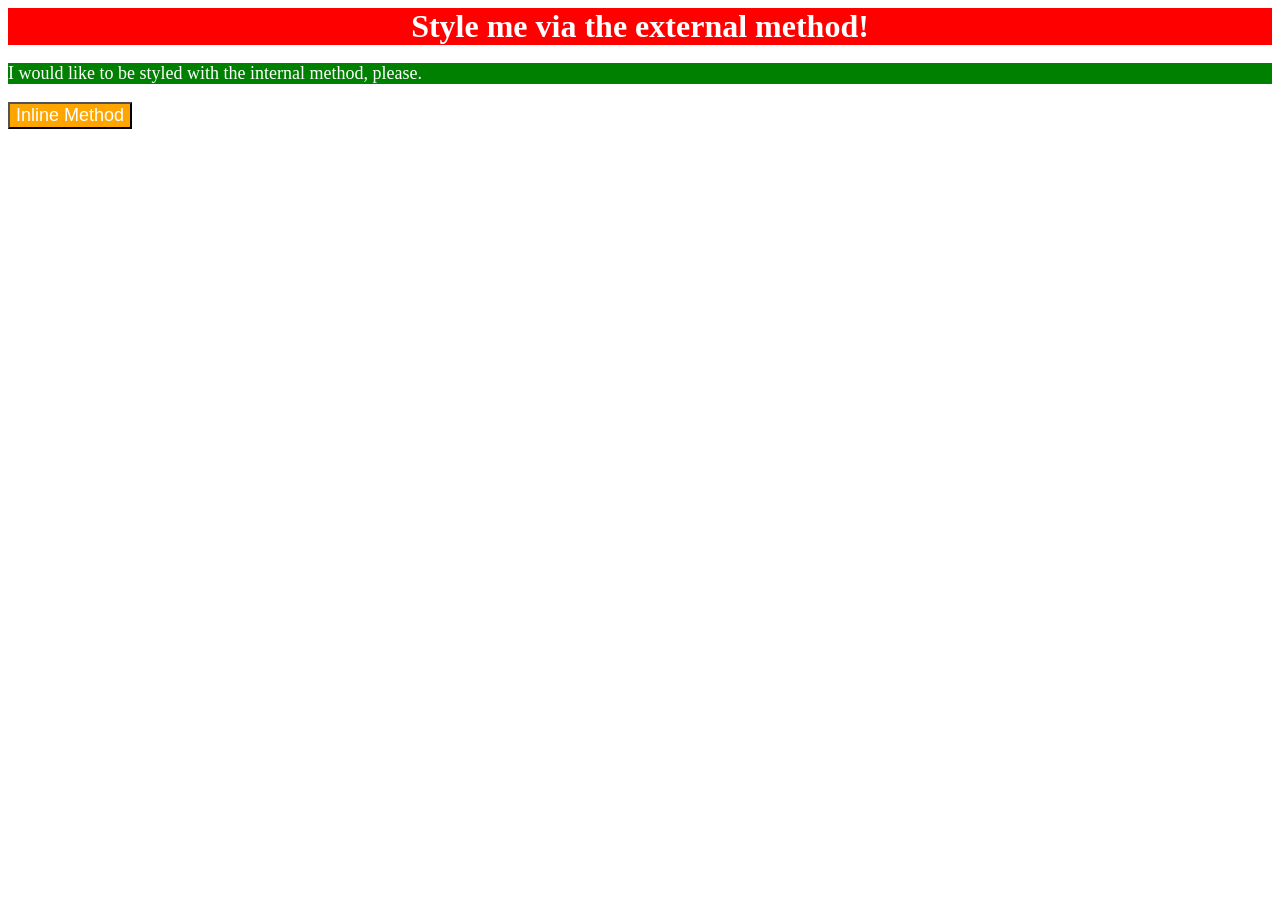
<file: foundations/intro-to-css/01-css-methods/index.html>
<!DOCTYPE html>
<html lang="en">
  <head>
    <meta charset="UTF-8">
    <meta http-equiv="X-UA-Compatible" content="IE=edge">
    <meta name="viewport" content="width=device-width, initial-scale=1.0">
    <link rel="stylesheet" href="style.css">
    <style>
      p {color: white;
      background: green;
    font-size: 18px;}
    </style>
    <title>Methods for Adding CSS</title>
  </head>
  <body>
    <div>Style me via the external method!</div>
    <p>I would like to be styled with the internal method, please.</p>
    <button style="background:orange;color:white;font-size:18px;">Inline Method</button>
  </body>
</html>
</file>
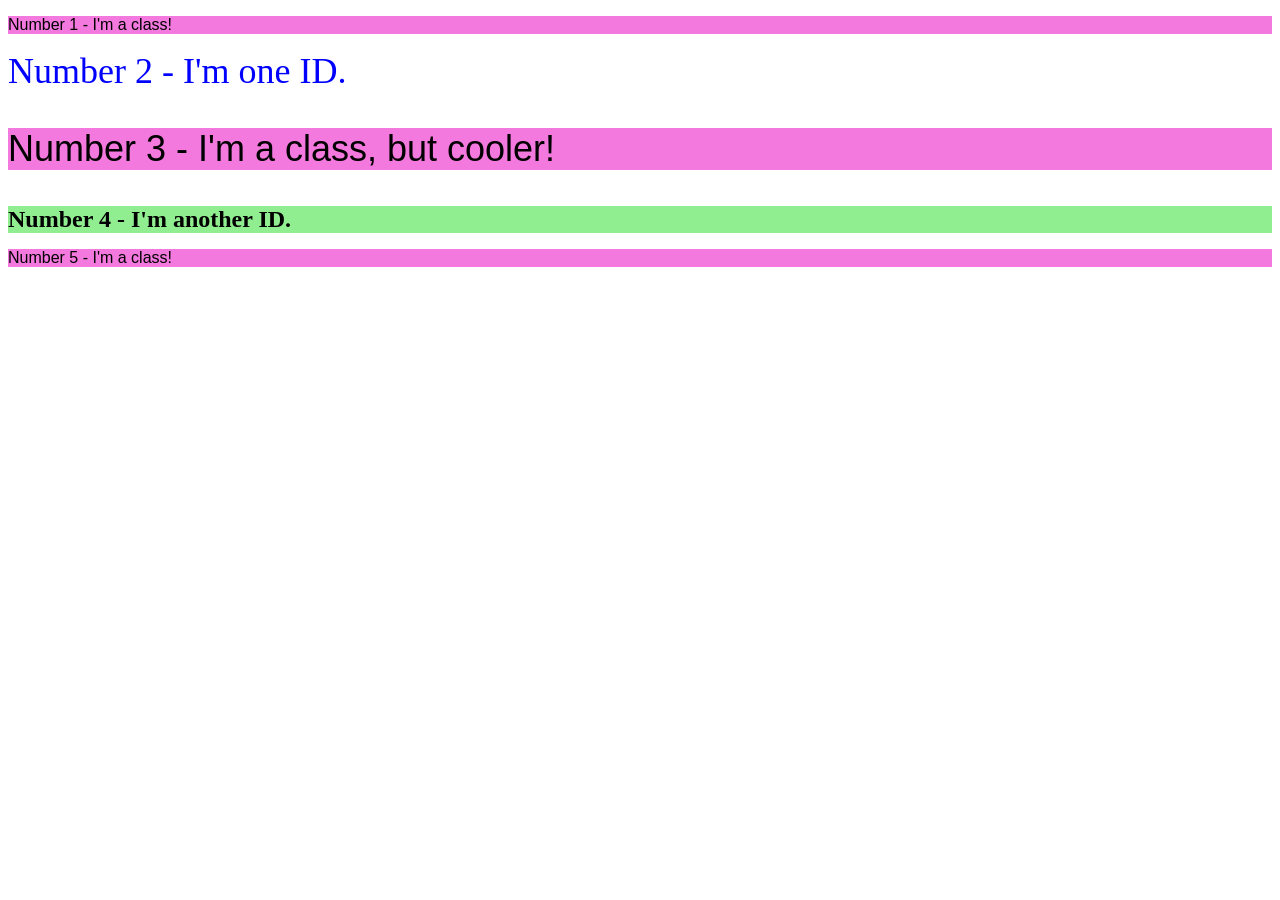
<file: foundations/intro-to-css/02-class-id-selectors/index.html>
<!DOCTYPE html>
<html lang="en">
  <head>
    <meta charset="UTF-8">
    <meta http-equiv="X-UA-Compatible" content="IE=edge">
    <meta name="viewport" content="width=device-width, initial-scale=1.0">
    <title>Class and ID Selectors</title>
    <link rel="stylesheet" href="style.css">
  </head>
  <body>
    <p class="class">Number 1 - I'm a class!</p>
    <div id="id">Number 2 - I'm one ID.</div>
    <p class="class two">Number 3 - I'm a class, but cooler!</p>
    <div id="anotherid">Number 4 - I'm another ID.</div>
    <p class="class">Number 5 - I'm a class!</p>
  </body>
</html>
</file>
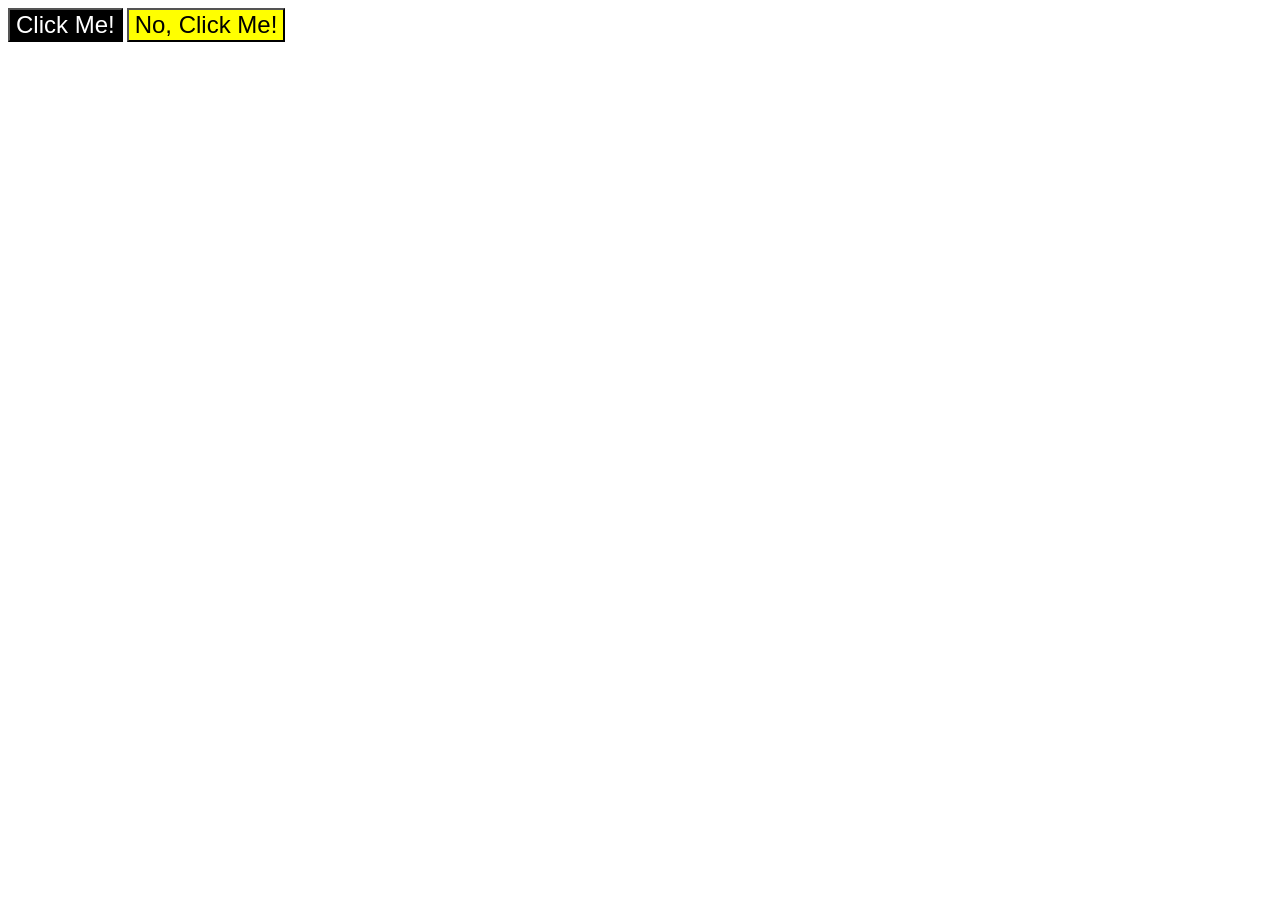
<file: foundations/intro-to-css/03-grouping-selectors/index.html>
<!DOCTYPE html>
<html lang="en">
  <head>
    <meta charset="UTF-8">
    <meta http-equiv="X-UA-Compatible" content="IE=edge">
    <meta name="viewport" content="width=device-width, initial-scale=1.0">
    <title>Grouping Selectors</title>
    <link rel="stylesheet" href="style.css">
  </head>
  <body>
    <button class="first">Click Me!</button>
    <button class="second">No, Click Me!</button>
  </body>
</html>
</file>
<file: foundations/intro-to-css/01-css-methods/style.css>
div {background-color: red;
text-align: center;
color: white;
font-size: 32px;
font-weight: bold;}
</file>
<file: foundations/intro-to-css/02-class-id-selectors/style.css>
.class {background-color: #f379de;
font-family: Verdana, "Dejavuu Sans" , sans-serif;
}
.two {font-size: 36px;}
#id {color: #0000ff;
font-size: 36px;}
#anotherid {background-color: lightgreen;
font-size: 24px;
font-weight: bold;}
</file>
<file: foundations/intro-to-css/03-grouping-selectors/style.css>
.first,
.second {
  font-family: Helvetica, "Times New Roman", sans-serif;
  font-size: 24px;
}

.first {
  background-color: black;
  color: white;
}

.second {
  background-color: yellow;
  color: black;
}
</file>
